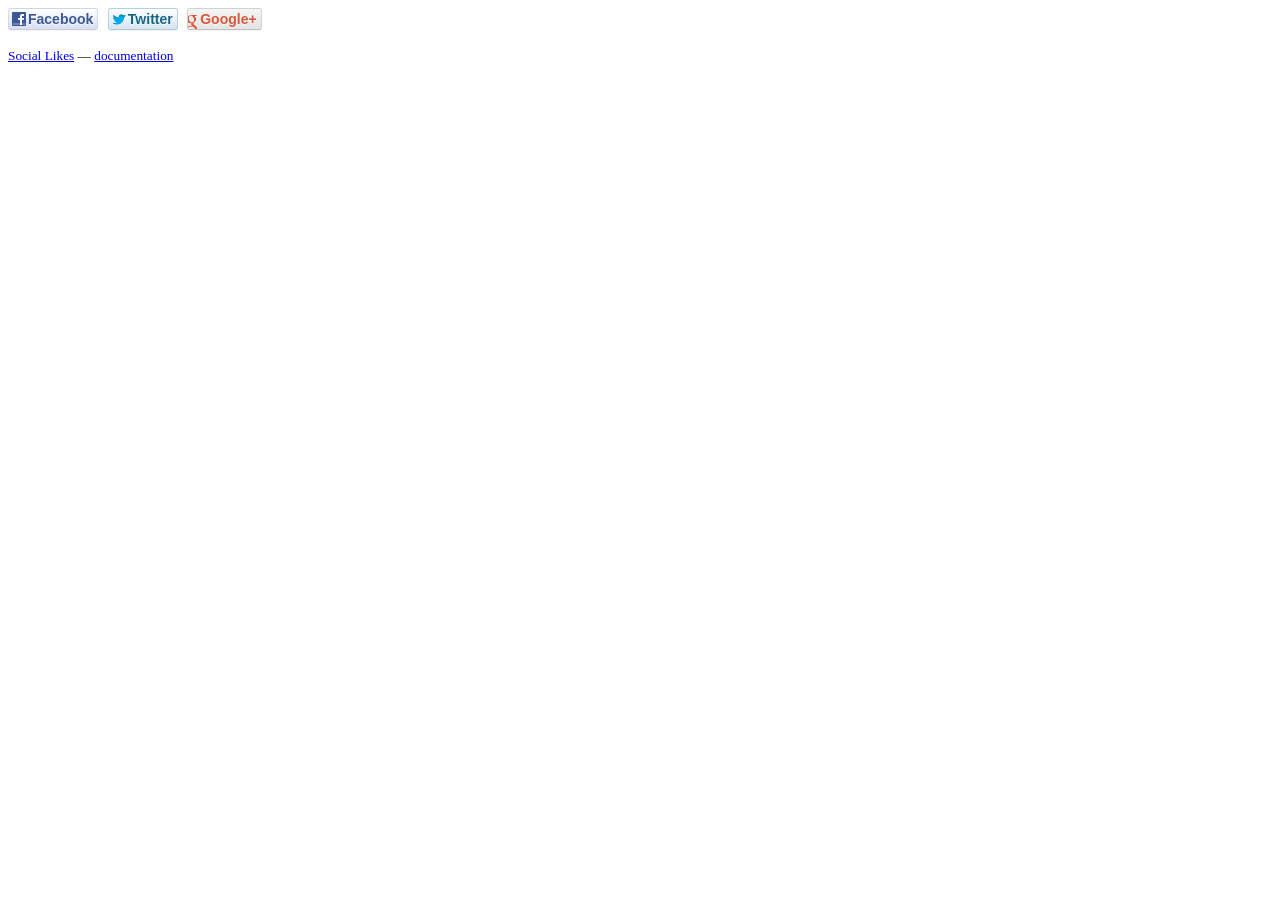
<file: social-likes/index.html>
<!DOCTYPE html>
<html lang="en">
<head>
	<meta charset="utf-8">
	<title>Social Likes</title>
	<meta name="generator" content="Social Likes: http://sapegin.github.com/social-likes/">
	<link rel="stylesheet" href="social-likes_classic.css">
</head>
<body>

<script src="http://ajax.googleapis.com/ajax/libs/jquery/1.11.0/jquery.min.js"></script>
<script src="social-likes.min.js"></script>

<div class="social-likes">
	<div class="facebook" title="Share link on Facebook">Facebook</div>
	<div class="twitter" title="Share link on Twitter">Twitter</div>
	<div class="plusone" title="Share link on Google+">Google+</div>
</div>

<p><small><a href="http://sapegin.github.com/social-likes/">Social Likes</a> — <a href="https://github.com/sapegin/social-likes/Readme.md">documentation</a></small></p>

</body>
</html>
</file>
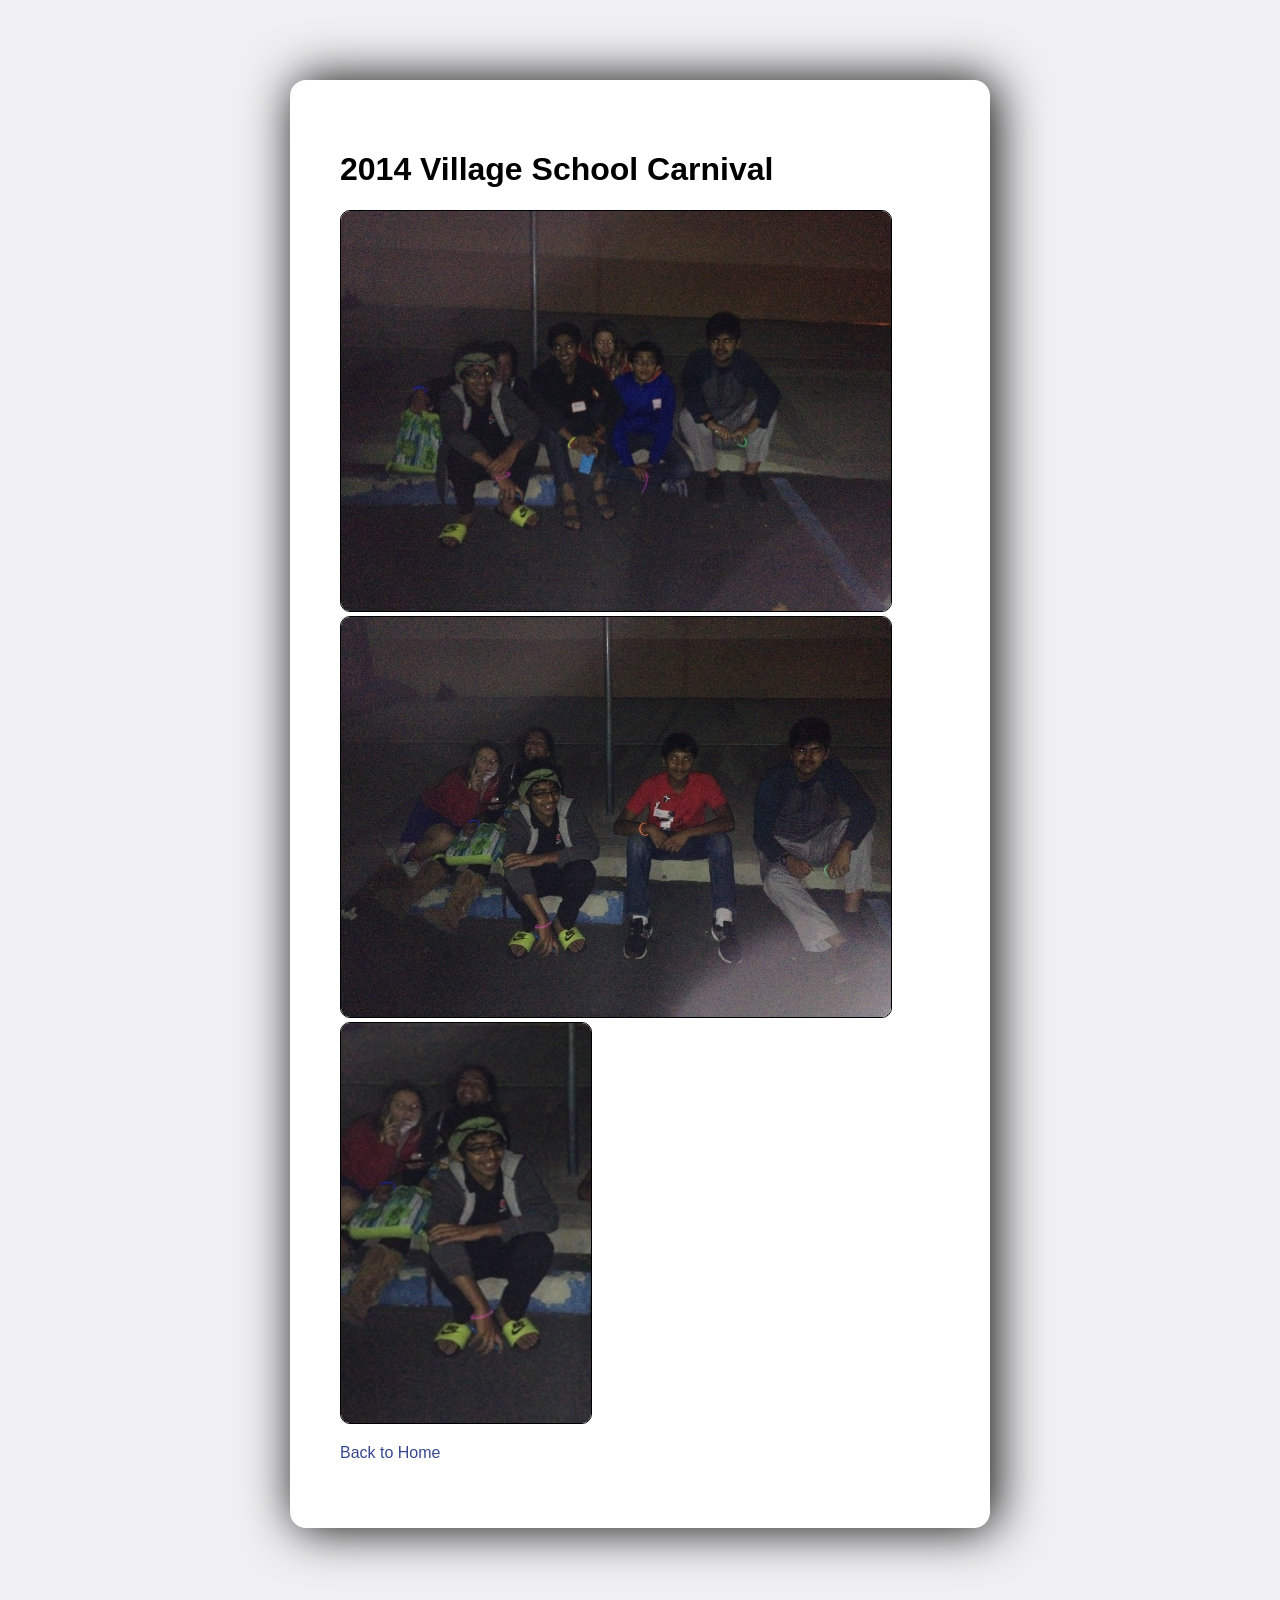
<file: carnival2014.html>
<!doctype html>
<html>
<head>
    <title>2014 Village School Carnival</title>

    <meta charset="utf-8" />
    <meta http-equiv="Content-type" content="text/html; charset=utf-8" />
    <meta name="viewport" content="width=device-width, initial-scale=1" />
    <style type="text/css">
    body {
        background-color: #f0f0f2;
        margin: 0;
        padding: 0;
        font-family: "Open Sans", "Helvetica Neue", Helvetica, Arial, sans-serif;

    }
    div {
        width: 600px;
        margin: 5em auto;
        padding: 50px;
        background-color: #fff;
        border-radius: 1em;
        box-shadow: 5px 0px 50px black;
    }
    a:link, a:visited {
        color: #38488f;
        text-decoration: none;
    }
    @media (max-width: 700px) {
        body {
            background-color: #fff;
        }
        div {
            width: auto;
            margin: 0 auto;
            border-radius: 0;
            padding: 1em;
        }
    }
    img {
      border-radius: 10px;
      border: 1px solid black;
    }
    </style>
</head>

<body>
<div>
    <h1>2014 Village School Carnival</h1>
    <img src="images/carnival/carnival1.jpg" width="550px" height="400px"></img>
    <img src="images/carnival/carnival3.jpg" width="550px" height="400px"></img>
    <img src="images/carnival/carnival4.PNG" width="250px" height="400px"></img>
    <p><a href="index.php">Back to Home</a></p>
</div>
</body>
</html>
</file>
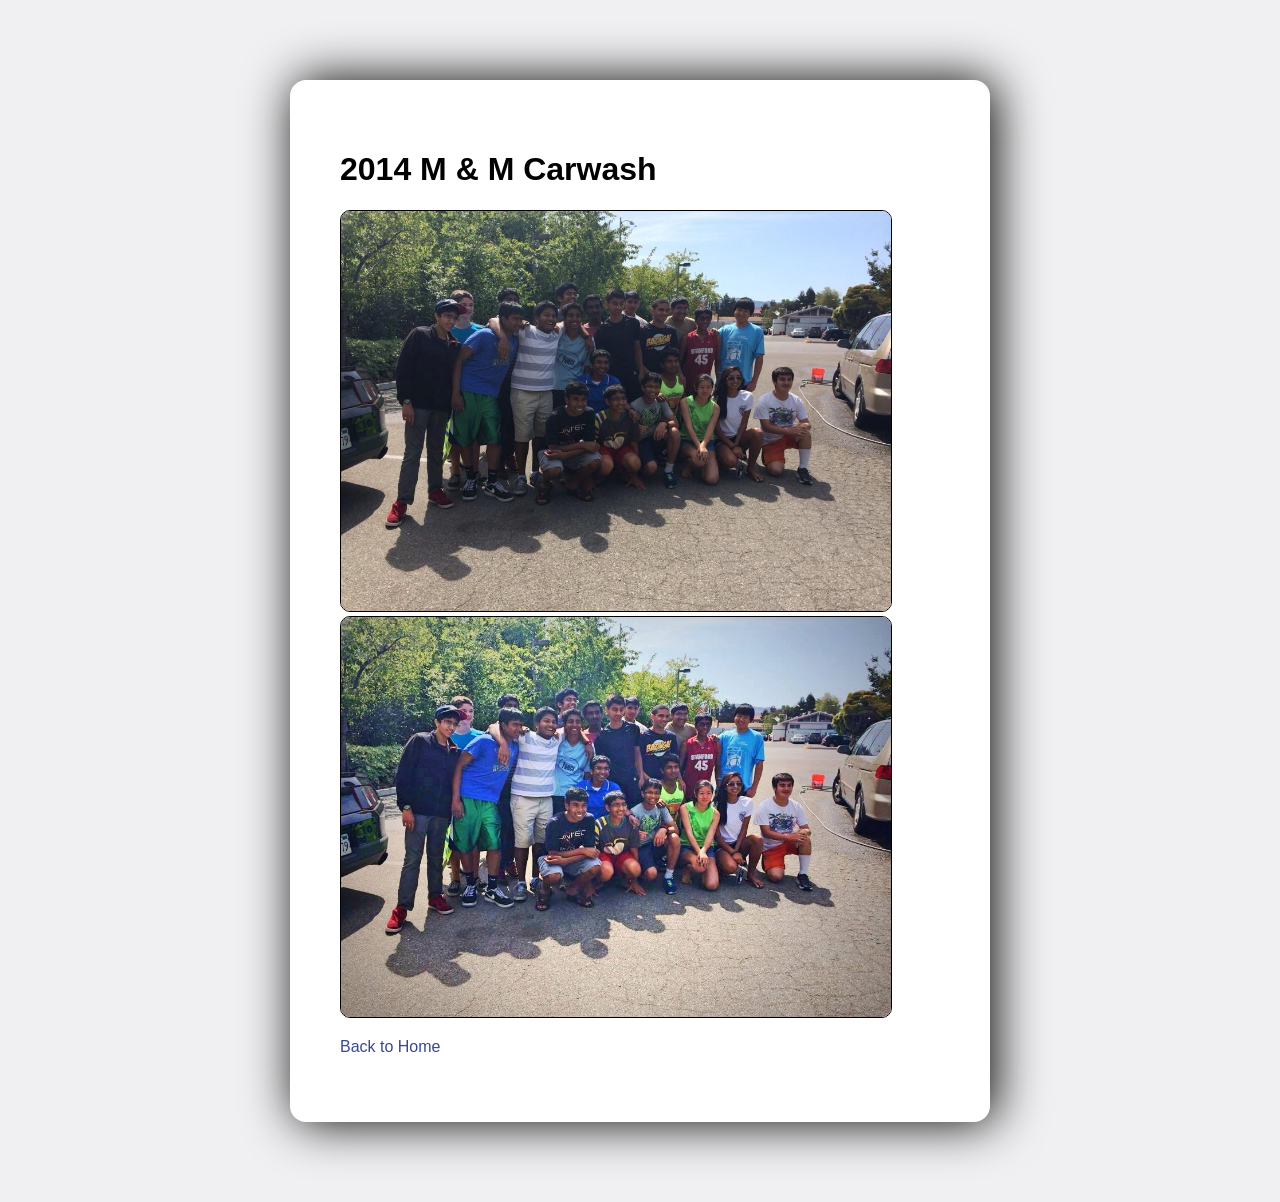
<file: carwash2014.html>
<!doctype html>
<html>
<head>
    <title>2014 M &amp; M Carwash</title>

    <meta charset="utf-8" />
    <meta http-equiv="Content-type" content="text/html; charset=utf-8" />
    <meta name="viewport" content="width=device-width, initial-scale=1" />
    <style type="text/css">
    body {
        background-color: #f0f0f2;
        margin: 0;
        padding: 0;
        font-family: "Open Sans", "Helvetica Neue", Helvetica, Arial, sans-serif;

    }
    div {
        width: 600px;
        margin: 5em auto;
        padding: 50px;
        background-color: #fff;
        border-radius: 1em;
        box-shadow: 5px 0px 50px black;
    }
    a:link, a:visited {
        color: #38488f;
        text-decoration: none;
    }
    @media (max-width: 700px) {
        body {
            background-color: #fff;
        }
        div {
            width: auto;
            margin: 0 auto;
            border-radius: 0;
            padding: 1em;
        }
    }
    img {
      border-radius: 10px;
      border: 1px solid black;
    }
    </style>
</head>

<body>
<div>
    <h1>2014 M &amp; M Carwash</h1>
    <img src="images/carwash/carwash1.jpg" width="550px" height="400px"></img>
    <img src="images/carwash/carwash2.jpg" width="550px" height="400px"></img>
    <p><a href="index.php">Back to Home</a></p>
</div>
</body>
</html>
</file>
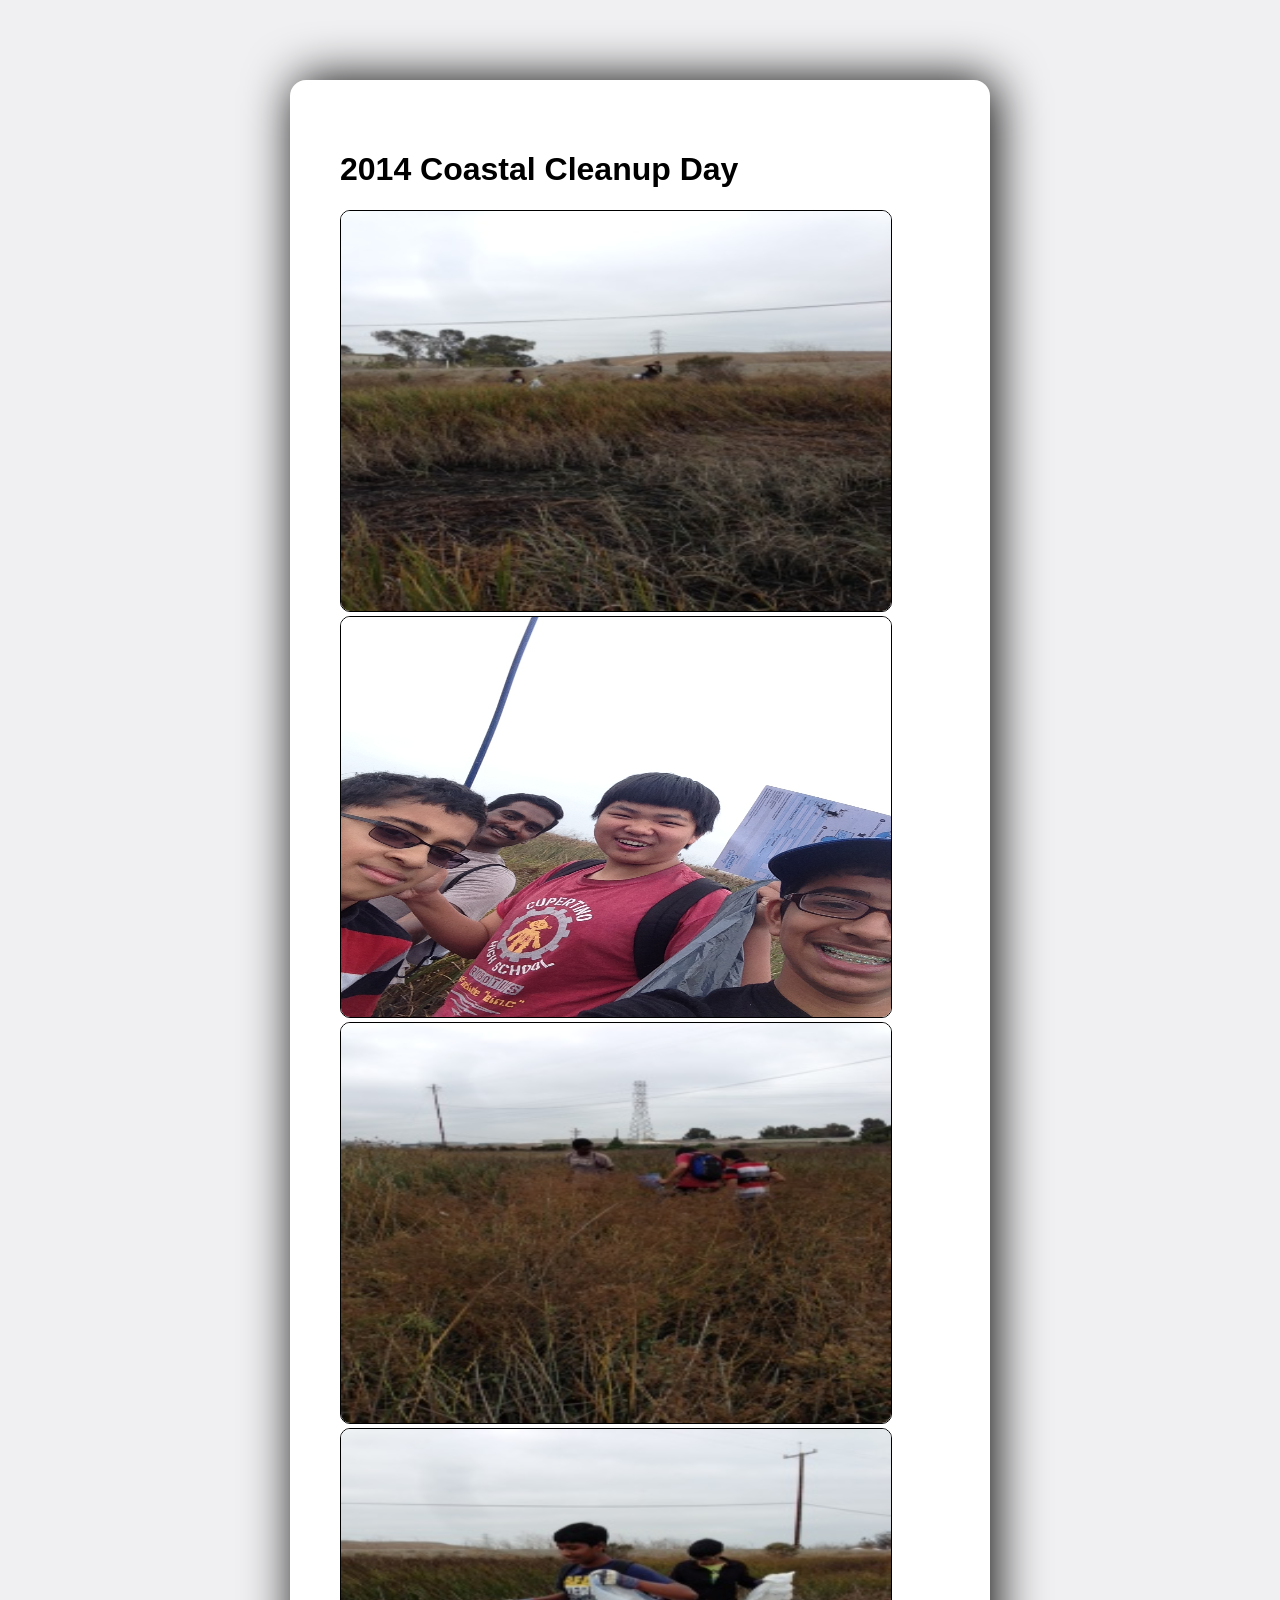
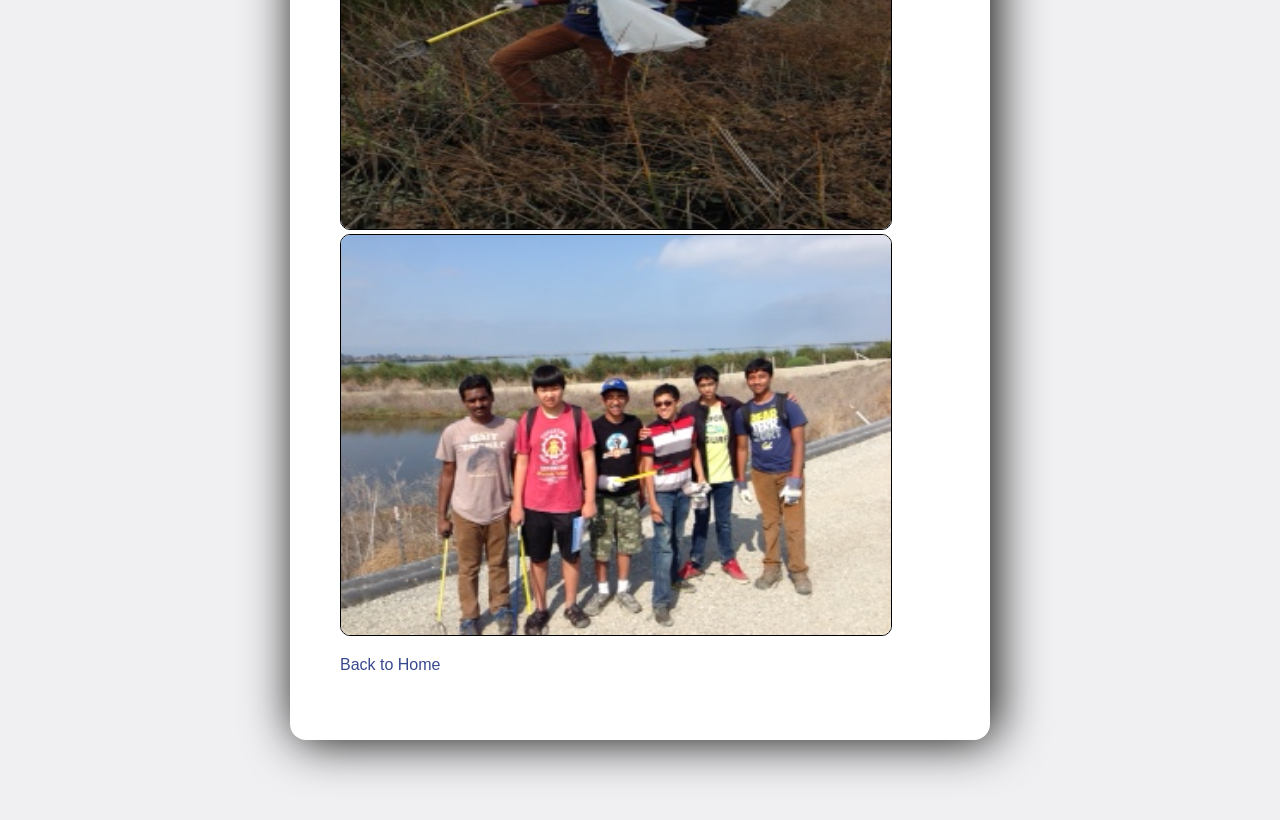
<file: cleanup2014.html>
<!doctype html>
<html>
<head>
    <title>2014 Coastal Cleanup Day</title>

    <meta charset="utf-8" />
    <meta http-equiv="Content-type" content="text/html; charset=utf-8" />
    <meta name="viewport" content="width=device-width, initial-scale=1" />
    <style type="text/css">
    body {
        background-color: #f0f0f2;
        margin: 0;
        padding: 0;
        font-family: "Open Sans", "Helvetica Neue", Helvetica, Arial, sans-serif;

    }
    div {
        width: 600px;
        margin: 5em auto;
        padding: 50px;
        background-color: #fff;
        border-radius: 1em;
        box-shadow: 5px 0px 50px black;
    }
    a:link, a:visited {
        color: #38488f;
        text-decoration: none;
    }
    @media (max-width: 700px) {
        body {
            background-color: #fff;
        }
        div {
            width: auto;
            margin: 0 auto;
            border-radius: 0;
            padding: 1em;
        }
    }
    img {
      border-radius: 10px;
      border: 1px solid black;
    }
    </style>
</head>

<body>
<div>
    <h1>2014 Coastal Cleanup Day</h1>
    <img src="images/creekcleanup/cleanup1.JPG" width="550px" height="400px"></img>
    <img src="images/creekcleanup/cleanup2.JPG" width="550px" height="400px"></img>
    <img src="images/creekcleanup/cleanup3.JPG" width="550px" height="400px"></img>
    <img src="images/creekcleanup/cleanup4.JPG" width="550px" height="400px"></img>
    <img src="images/creekcleanup/cleanup5.JPG" width="550px" height="400px"></img>
    <p><a href="index.php">Back to Home</a></p>
</div>
</body>
</html>
</file>
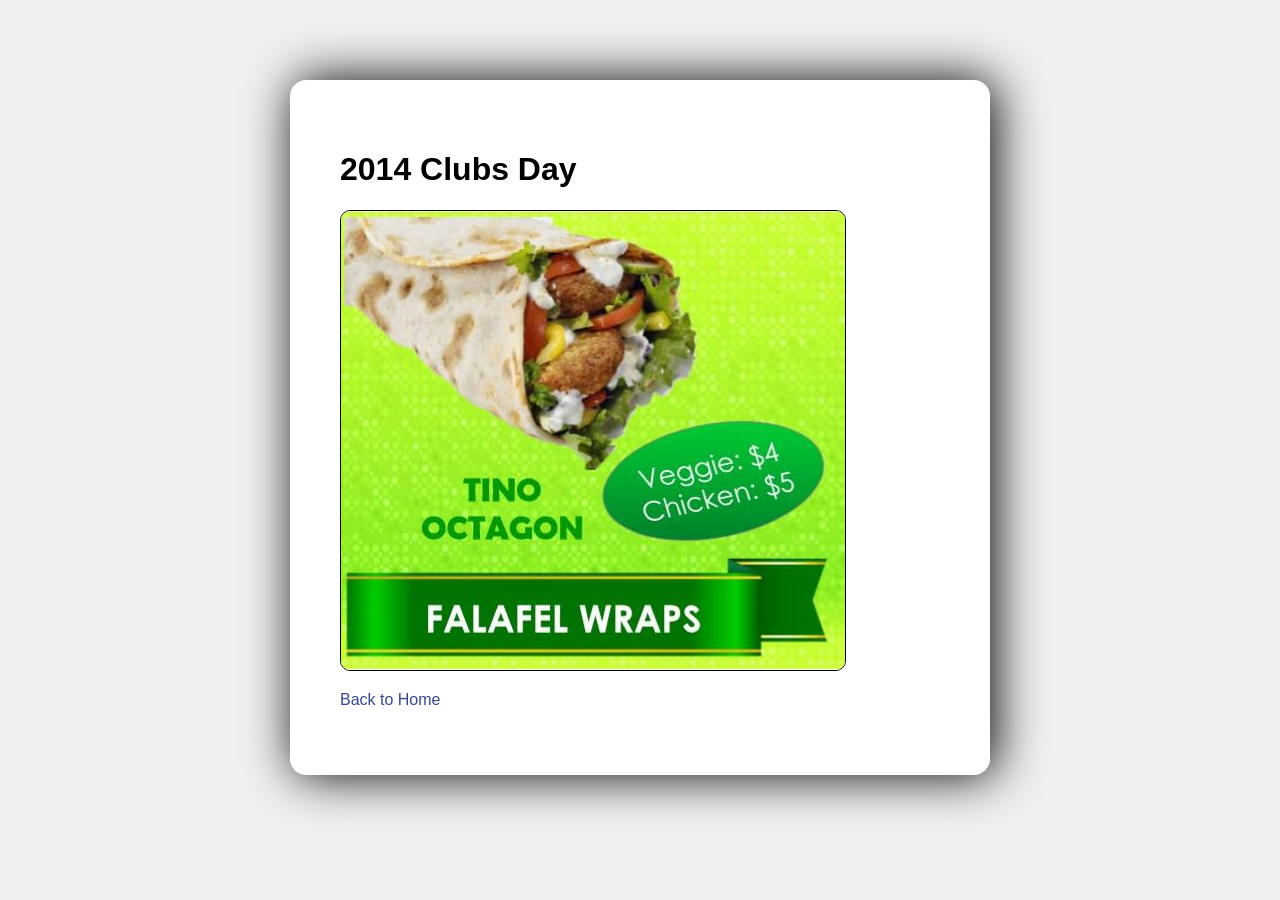
<file: clubsday2014.html>
<!doctype html>
<html>
<head>
    <title>2014 Clubs Day</title>

    <meta charset="utf-8" />
    <meta http-equiv="Content-type" content="text/html; charset=utf-8" />
    <meta name="viewport" content="width=device-width, initial-scale=1" />
    <style type="text/css">
    body {
        background-color: #f0f0f2;
        margin: 0;
        padding: 0;
        font-family: "Open Sans", "Helvetica Neue", Helvetica, Arial, sans-serif;

    }
    div {
        width: 600px;
        margin: 5em auto;
        padding: 50px;
        background-color: #fff;
        border-radius: 1em;
        box-shadow: 5px 0px 50px black;
    }
    a:link, a:visited {
        color: #38488f;
        text-decoration: none;
    }
    @media (max-width: 700px) {
        body {
            background-color: #fff;
        }
        div {
            width: auto;
            margin: 0 auto;
            border-radius: 0;
            padding: 1em;
        }
    }
    img {
      border-radius: 10px;
      border: 1px solid black;
    }
    </style>
</head>

<body>
<div>
    <h1>2014 Clubs Day</h1>
    <img src="images/clubsday2014.JPG"></img>
    <p><a href="index.php">Back to Home</a></p>
</div>
</body>
</html>
</file>
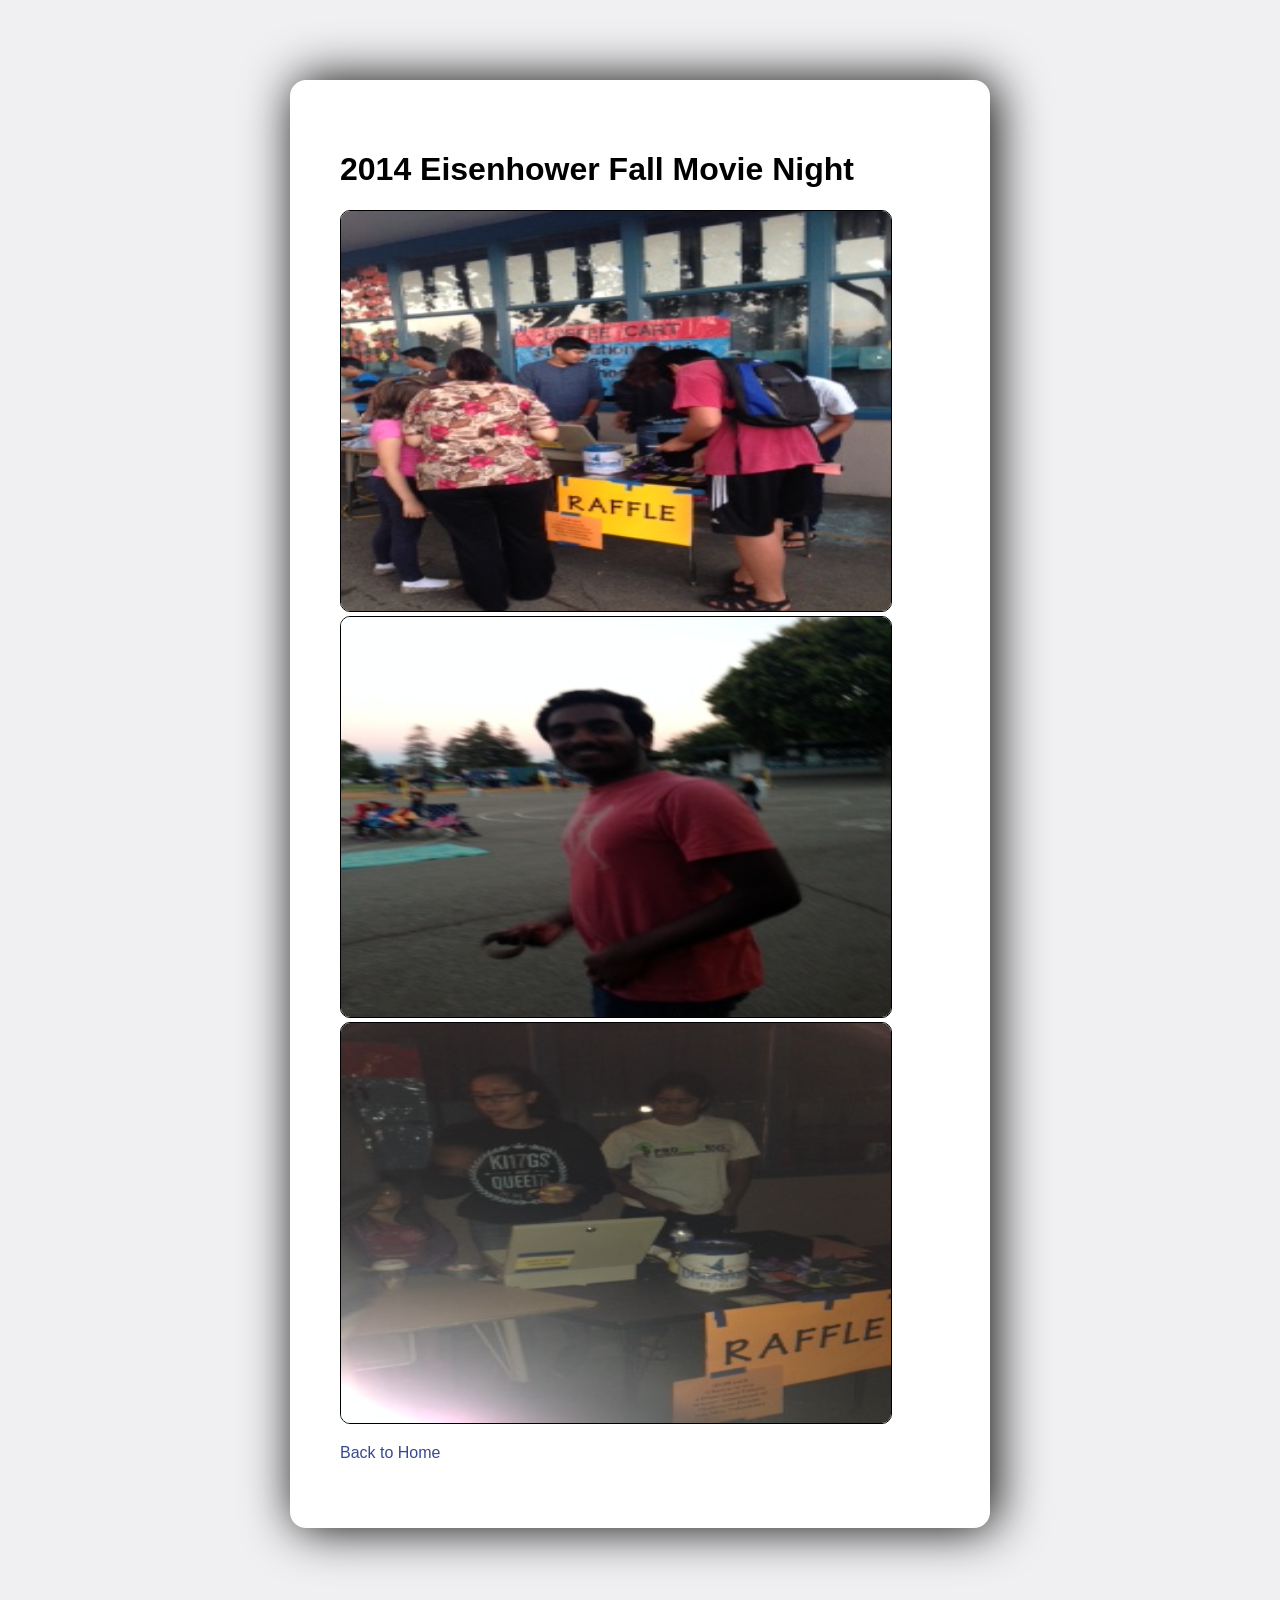
<file: fallnight2014.html>
<!doctype html>
<html>
<head>
    <title>2014 Eisenhower Fall Movie Night</title>

    <meta charset="utf-8" />
    <meta http-equiv="Content-type" content="text/html; charset=utf-8" />
    <meta name="viewport" content="width=device-width, initial-scale=1" />
    <style type="text/css">
    body {
        background-color: #f0f0f2;
        margin: 0;
        padding: 0;
        font-family: "Open Sans", "Helvetica Neue", Helvetica, Arial, sans-serif;

    }
    div {
        width: 600px;
        margin: 5em auto;
        padding: 50px;
        background-color: #fff;
        border-radius: 1em;
        box-shadow: 5px 0px 50px black;
    }
    a:link, a:visited {
        color: #38488f;
        text-decoration: none;
    }
    @media (max-width: 700px) {
        body {
            background-color: #fff;
        }
        div {
            width: auto;
            margin: 0 auto;
            border-radius: 0;
            padding: 1em;
        }
    }
    img {
      border-radius: 10px;
      border: 1px solid black;
    }
    </style>
</head>

<body>
<div>
    <h1>2014 Eisenhower Fall Movie Night</h1>
    <img src="images/fallmovienight/fallnight1.JPG" width="550px" height="400px"></img>
    <img src="images/fallmovienight/fallnight2.JPG" width="550px" height="400px"></img>
    <img src="images/fallmovienight/fallnight3.JPG" width="550px" height="400px"></img>
    <p><a href="index.php">Back to Home</a></p>
</div>
</body>
</html>
</file>
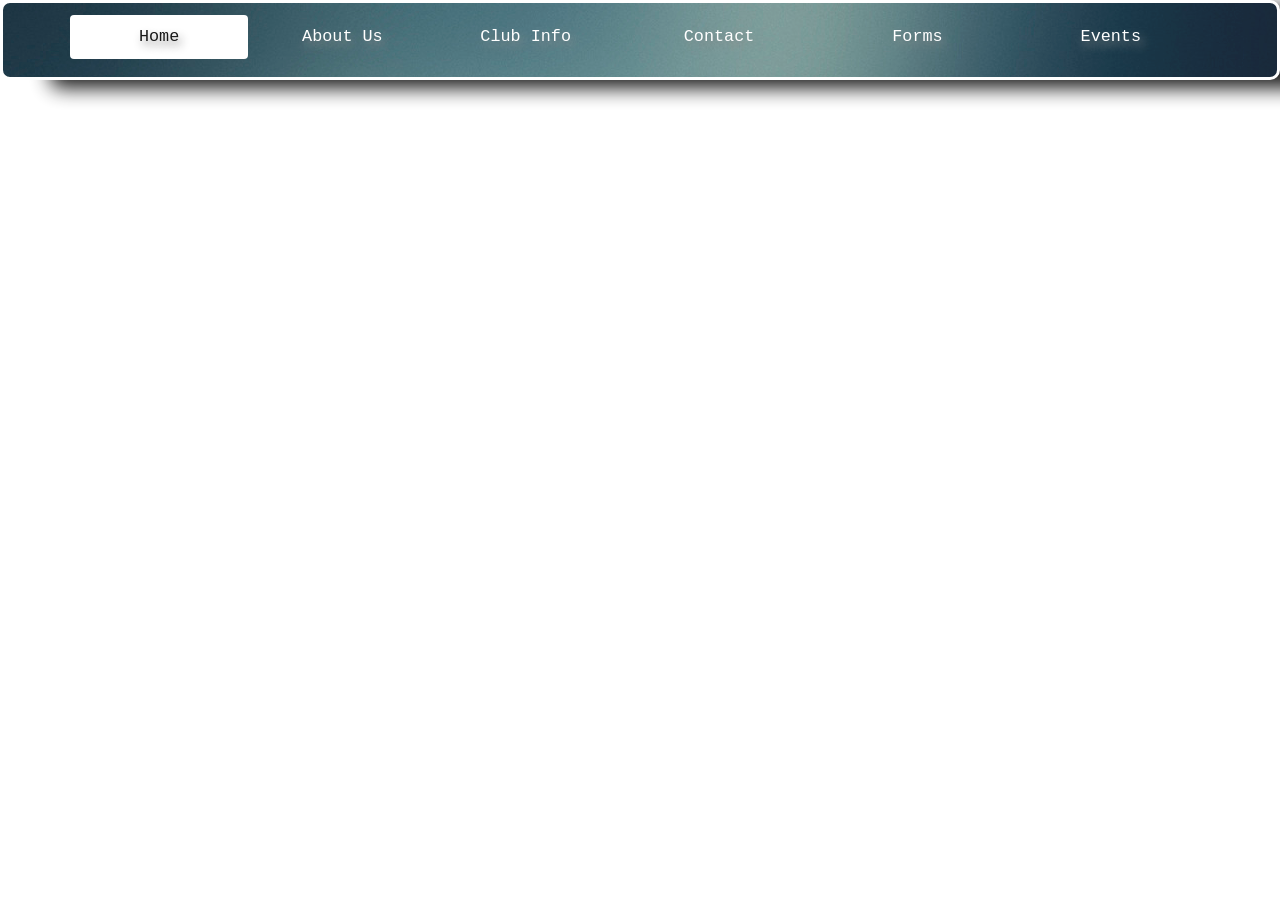
<file: navbar-testing.html>
<!DOCTYPE html>
<html lang="en">

<head>
    <meta charset="utf-8">
    <meta http-equiv="X-UA-Compatible" content="IE=edge">
    <meta name="viewport" content="width=device-width, initial-scale=1">
    <!-- The above 3 meta tags *must* come first in the head; any other head content must come *after* these tags -->
    <title>Tino Octagon</title>
    <!-- Bootstrap -->
    <link href="../bootstrap-resources/css/bootstrap.min.css" rel="stylesheet">
    <!-- HTML5 shim and Respond.js for IE8 support of HTML5 elements and media queries -->
    <!-- WARNING: Respond.js doesn't work if you view the page via file:// -->
    <!--[if lt IE 9]>
        <script src="https://oss.maxcdn.com/html5shiv/3.7.2/html5shiv.min.js"></script>
        <script src="https://oss.maxcdn.com/respond/1.4.2/respond.min.js"></script>
        <![endif]-->
    <style>
     .navbar-brand {
        font-size: 1.8em;
    }
    
    #topContainer {
        background-image: url("beach.jpg");
        height: 400px;
        width: 100%;
        height: 100%;
        background-size: cover;
    }
    
    #topRow {
        margin-top: 100px;
        text-align: center;
    }
    
    #topRow h1 {
        font-size: 300%;
    }
    
    .bold {
        font-weight: bold;
    }
    
    .marginTop {
        margin-top: 30px;
    }
    
    .center {
        text-align: center;
    }
    
    .title {
        margin-top: 100px;
        font-size: 300%;
    }
    
    #footer {
        background-color: #94D5FF;
        width: 100%;
        padding-top: 70px;
    }
    
    .marginBottom {
        margin-bottom: 30px;
    }
    
    .appstoreImage {
        width: 250px;
    }
    html,
    body {
        max-width: 100%;
        overflow-x: hidden;
        font-family: Rockwell, 'Courier Bold', Courier, Georgia, Times, 'Times New Roman', serif;
    }
    
    .navbar {
        box-shadow: 50px 8px 20px black;
        border: 3px solid white;
        border-radius: 10px;
        background-color: black;
        background-image: url("images/navbar-bg.jpg");
        opacity: 0.9;
        min-height: 80px;
    }

    .nav {
        text-shadow: 3px 5px 10px gray;
        font-size: 1.2em;
        border: none;
        color: white;
        padding-top: 12px;
    }
    
    .nav-pills > li.active > a {
        background-color: white;
        color: black;
    }
    
    .nav-pills > li.active > a:hover {
        background-color: white;
        color: black;
    }
    
    .nav-pills > li > a {
        color: white;
    }
    
    .nav-pills > li > a:hover {
        color: black;
        background-color: white;
    }

    .navbar-toggle {
        margin-top: 20px;
    }
    
    #arrowImg {
        position: relative;
        left: 400px;
        bottom: 130px;
        opacity: 0;
    }
    </style>
</head>

<body data-spy="scroll" data-target=".navbar-collapse">
    <div class="navbar navbar-inverse navbar-fixed-top">
        <div class="container">
            <div class="navbar-header">
                <button type="button" class="navbar-toggle" data-toggle="collapse" data-target=".navbar-collapse">
                    <span class="icon-bar"></span>
                    <span class="icon-bar"></span>
                    <span class="icon-bar"></span>
                </button>
            </div>
            <div class="collapse navbar-collapse">
                <ul class="nav nav-pills nav-justified">
                    <li class="active"><a href="#home">Home</a></li>
                    <li><a href="#about">About Us</a></li>
                    <li><a href="#clubinfo">Club Info</a></li>
                    <li><a href="#contactinfo">Contact</a></li>
                    <li><a href="#forms">Forms</a></li>
                    <li><a href="#events">Events</a></li>
                </ul>
            </div>
        </div>
    </div>
    <!--<div class="navbar navbar-inverse navbar-fixed-top">
        <div class="container">
            <div class="navbar-header">
                <button type="button" class="navbar-toggle" data-toggle="collapse" data-target=".navbar-collapse">
                    <span class="icon-bar"></span>
                    <span class="icon-bar"></span>
                    <span class="icon-bar"></span>
                </button>
            </div>
            <div class="collapse navbar-collapse">
                <ul class="nav nav-pills nav-justified">
                     <li class="active"><a href="#home">Home</a></li>
                    <li><a href="#about">About Us</a></li>
                    <li><a href="#clubinfo">Club Info</a></li>
                    <li><a href="#contactinfo">Contact</a></li>
                    <li><a href="#forms">Forms</a></li>
                    <li><a href="#events">Events</a></li>
                </ul>
            </div>
        </div>
    </div>-->
    <!--<div class="navbar navbar-inverse navbar-fixed-top">
        <div id="logoDiv">
            <img src="images/octagon-logo.png" width="0" height="0" />
        </div>
        <div class="container">
            <div id="arrowImg">
                <img src="images/arrow.png" width="100" height="140" />
            </div>
            <div class="navbar-header">
                <a href="" class="navbar-brand">Tino Octagon</a>
                <button type="button" class="navbar-toggle" data-toggle="collapse" data-target=".navbar-collapse">
                    <span class="sr-only">Toggle navigation</span>
                    <span class="icon-bar"></span>
                    <span class="icon-bar"></span>
                    <span class="icon-bar"></span>
                </button>
            </div>
            <div class="collapse navbar-collapse">
                <ul class="nav nav-pills nav-justified">
                    <li class="active"><a href="#home">Home</a></li>
                    <li><a href="#about">About Us</a></li>
                    <li><a href="#clubinfo">Club Info</a></li>
                    <li><a href="#contactinfo">Contact</a></li>
                    <li><a href="#forms">Forms</a></li>
                    <li><a href="#events">Events</a></li>
                </ul>
            </div>
        </div>
    </div>-->
    <!-- jQuery (necessary for Bootstrap's JavaScript plugins) -->
    <script src="https://ajax.googleapis.com/ajax/libs/jquery/1.11.2/jquery.min.js"></script>
    <!-- Include all compiled plugins (below), or include individual files as needed -->
    <script src="../bootstrap-resources/js/bootstrap.min.js"></script>
</body>

</html>
</file>
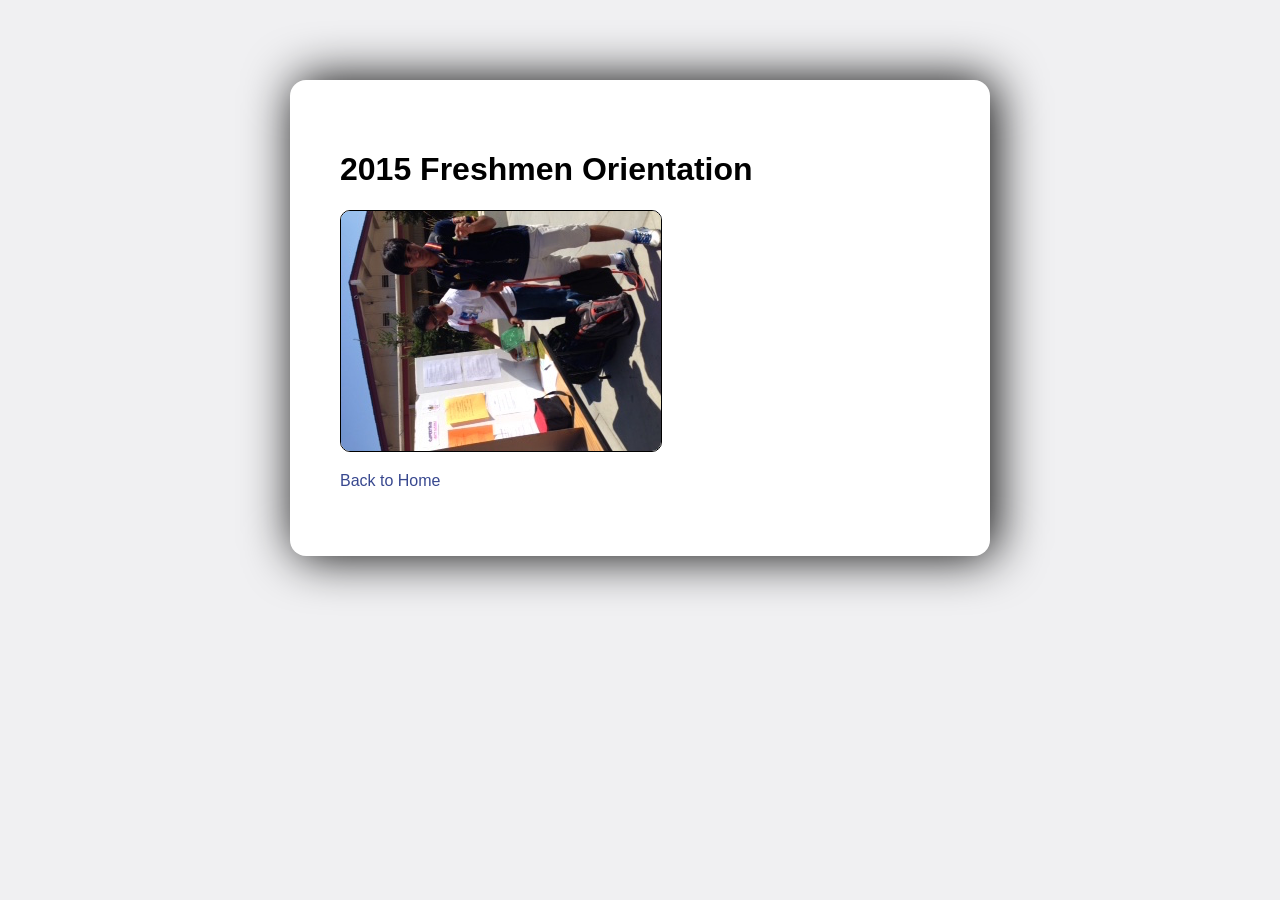
<file: orientation2015.html>
<!doctype html>
<html>
<head>
    <title>2015 Freshmen Orientation</title>

    <meta charset="utf-8" />
    <meta http-equiv="Content-type" content="text/html; charset=utf-8" />
    <meta name="viewport" content="width=device-width, initial-scale=1" />
    <style type="text/css">
    body {
        background-color: #f0f0f2;
        margin: 0;
        padding: 0;
        font-family: "Open Sans", "Helvetica Neue", Helvetica, Arial, sans-serif;

    }
    div {
        width: 600px;
        margin: 5em auto;
        padding: 50px;
        background-color: #fff;
        border-radius: 1em;
        box-shadow: 5px 0px 50px black;
    }
    a:link, a:visited {
        color: #38488f;
        text-decoration: none;
    }
    @media (max-width: 700px) {
        body {
            background-color: #fff;
        }
        div {
            width: auto;
            margin: 0 auto;
            border-radius: 0;
            padding: 1em;
        }
    }
    img {
      border-radius: 10px;
      border: 1px solid black;
    }
    </style>
</head>

<body>
<div>
    <h1>2015 Freshmen Orientation</h1>
    <img src="images/orientation_pic.JPG"></img>
    <p><a href="index.php">Back to Home</a></p>
</div>
</body>
</html>
</file>
<file: social-likes/social-likes_classic.css>
/*! Social Likes v3.0.14 by Artem Sapegin - http://sapegin.github.com/social-likes - Licensed MIT */
.social-likes,.social-likes__widget{display:inline-block;padding:0;vertical-align:middle!important;word-spacing:0!important;text-indent:0!important;list-style:none!important}.social-likes{opacity:0}.social-likes_visible{opacity:1;transition:opacity .1s ease-in}.social-likes>*{display:inline-block;visibility:hidden}.social-likes_vertical>*{display:block}.social-likes_visible>*{visibility:inherit}.social-likes__widget{display:inline-block;position:relative;white-space:nowrap}.social-likes__widget:before,.social-likes__widget:after{display:none!important}.social-likes_vertical .social-likes__widget{display:block;float:left;clear:left}.social-likes__button,.social-likes__icon,.social-likes__counter{text-decoration:none;text-rendering:optimizeLegibility}.social-likes__button,.social-likes__counter{display:inline-block;margin:0;outline:0}.social-likes__button{position:relative;cursor:pointer;-webkit-user-select:none;-moz-user-select:none;-ms-user-select:none;user-select:none}.social-likes__button:before{content:"";display:inline-block}.social-likes__icon{position:absolute;top:0;left:0}.social-likes__counter{display:none;position:relative}.social-likes_ready .social-likes__counter,.social-likes__counter_single{display:inline-block}.social-likes_ready .social-likes__counter_empty{display:none}.social-likes_vertical .social-likes__widget{display:block}.social-likes_notext .social-likes__button{padding-left:0}.social-likes_single-w{position:relative;display:inline-block}.social-likes_single{position:absolute;text-align:left;z-index:99999;visibility:hidden;opacity:0;transition:visibility 0s .11s,opacity .1s ease-in;-webkit-backface-visibility:hidden;backface-visibility:hidden}.social-likes_single.social-likes_opened{visibility:visible;opacity:1;transition:opacity .15s ease-out}.social-likes__button_single{position:relative}.social-likes,.social-likes__widget{border:0;font-size:14px}.social-likes__widget{line-height:20px}.social-likes{min-height:28px;margin:-3px}.social-likes,.social-likes_single-w{line-height:20px}.social-likes__widget{margin:3px}.social-likes__button,.social-likes__counter{font-family:"Trebuchet MS","Helvetica Neue",Tahoma,sans-serif;font-size:14px;line-height:18px;border-width:1px;border-style:solid;border-radius:3px}.social-likes__button{padding:1px 4px 1px 20px;font-weight:700;text-shadow:0 1px 0 rgba(255,255,255,.6);box-shadow:0 1px 1px rgba(0,0,0,.05);transition:border .1s ease-in-out,color .2s ease-in-out}.social-likes__icon{width:20px;height:20px;background-repeat:no-repeat}.social-likes__counter{margin-left:7px;padding:1px 4px;font-weight:400;color:#666;color:rgba(0,0,0,.5);cursor:default}.social-likes__counter:before,.social-likes__counter:after{content:"";position:absolute;width:0;height:0}.social-likes__counter:before{top:4px;left:-6px;border:6px inset transparent;border-left:0;border-right:6px solid;border-right-color:inherit;opacity:.7}.social-likes__counter:after{top:5px;left:-4px;border:5px inset transparent;border-left:0;border-right:5px solid}.social-likes_vertical{margin:-6px -4px}.social-likes_vertical .social-likes__widget{margin:6px 4px}.social-likes_notext .social-likes__widget{margin:3px 2px}.social-likes_notext .social-likes__button{width:16px}.social-likes_single{margin-top:-16px;padding:6px 6px 4px;background:#fff;box-shadow:0 0 10px rgba(0,0,0,.25)}.social-likes__widget_single{margin:0}.social-likes__button_single{padding-left:19px;background:#e2e2e2;background:linear-gradient(to bottom,#f7f7f7,#e2e2e2);color:#444;border-color:#ccc;border-color:rgba(179,179,179,.8);border-bottom-color:rgba(153,153,153,.8)}.social-likes__button_single:hover,.social-likes__widget_active .social-likes__button_single{background:#f4f4f4;background:linear-gradient(to bottom,#f0f0f0,#cfcfcf);color:#222;border-color:#bbb;border-bottom-color:#9f9f9f}.social-likes__icon_single{background-image:url("[data-uri]");background-position:2px 3px}.social-likes__counter_single{background:#f6f6f6;border-color:#ddd}.social-likes__counter_single:after{border-right-color:#f6f6f6}.social-likes__button_facebook{padding-left:19px;background:#eceef5;background:linear-gradient(to bottom,#fff,#d8def4);color:#3b5998;border-color:#cad4e7;border-color:rgba(202,212,231,.8);border-bottom-color:rgba(189,194,203,.8)}.social-likes__button_facebook:hover{background:#c0cdf3;background:linear-gradient(to bottom,#f2f3f7,#c0cdf3);color:#253860;border-color:#b4bfd4;border-bottom-color:#b3b7bf}.social-likes__icon_facebook{background-image:url("[data-uri]");background-position:3px 3px}.social-likes__counter_facebook{background:#f2f3f7;border-color:#cad4e7}.social-likes__counter_facebook:after{border-right-color:#f2f3f7}.social-likes__button_twitter{padding-left:19px;background:#d5e6ef;background:linear-gradient(to bottom,#fff,#d5e6ef);color:#186487;border-color:#a4cce5;border-color:rgba(164,204,229,.8);border-bottom-color:rgba(158,186,204,.8)}.social-likes__button_twitter:hover{background:#bfdfed;background:linear-gradient(to bottom,#f2f8fc,#bfdfed);color:#0b3752;border-color:#9cbbcf;border-bottom-color:#68a0c4}.social-likes__icon_twitter{background-image:url("[data-uri]");background-position:3px 5px}.social-likes__counter_twitter{background:#f2f8fc;border-color:#a4cce5}.social-likes__counter_twitter:after{border-right-color:#f2f8fc}.social-likes__button_plusone{padding-left:12px;background:#e4e4e4;background:linear-gradient(to bottom,#f5f5f5,#e4e4e4);color:#da573b;border-color:#bbb;border-color:rgba(204,204,204,.8);border-bottom-color:rgba(179,179,179,.8)}.social-likes__button_plusone:hover{background:#f4f4f4;background:linear-gradient(to bottom,#f9f9f9,#f0f0f0);color:#cd4427;border-color:#ddd;border-bottom-color:#ccc}.social-likes__icon_plusone{background-image:url("[data-uri]");background-position:0 6px}.social-likes__counter_plusone{background:#f9f9f9;border-color:#d2d2d2}.social-likes__counter_plusone:after{border-right-color:#f9f9f9}.social-likes__button_mailru{padding-left:18px;background:#004584;background:linear-gradient(to bottom,#5d90ba,#004584);color:#fff;color:rgba(255,255,255,.95);border-color:#1e65a5;border-color:rgba(11,84,153,.8);border-bottom-color:rgba(3,27,48,.8);text-shadow:0 -1px 0 rgba(0,0,0,.3)}.social-likes__button_mailru:hover{background:#001e5d;background:linear-gradient(to bottom,#618cae,#001e5d);color:#fff;color:rgba(255,255,255,.99);border-color:#094984;border-bottom-color:#031b30}.social-likes__icon_mailru{background-image:url("[data-uri]");background-position:1px 2px}.social-likes__counter_mailru{background:#fff1c2;border-color:#ffc70d}.social-likes__counter_mailru:after{border-right-color:#fff1c2}.social-likes_notext .social-likes__icon_mailru{background-position:2px 2px}.social-likes__button_vkontakte{background:#436f96;background:linear-gradient(to bottom,#8faecf,#436f96);color:#fff;color:rgba(255,255,255,.95);border-color:#4d84c1;border-color:rgba(78,131,193,.8);border-bottom-color:rgba(52,88,127,.8);text-shadow:0 -1px 0 rgba(0,0,0,.3)}.social-likes__button_vkontakte:hover{background:#4e80ab;background:linear-gradient(to bottom,#a2c0df,#4e80ab);color:#fff;color:rgba(255,255,255,.99);border-color:#5788be;border-bottom-color:#3b6798}.social-likes__icon_vkontakte{background-image:url("[data-uri]");background-position:1px 2px}.social-likes__counter_vkontakte{background:#eaeef3;border-color:#afc1d4}.social-likes__counter_vkontakte:after{border-right-color:#eaeef3}.social-likes__button_odnoklassniki{padding-left:17px;background:#f6900b;background:linear-gradient(to bottom,#f6bb6d,#f6900b);color:#fff;color:rgba(255,255,255,.95);border-color:#d99c27;border-color:rgba(217,154,38,.8);border-bottom-color:rgba(197,137,7,.8);text-shadow:0 -1px 0 rgba(0,0,0,.12)}.social-likes__button_odnoklassniki:hover{background:#f69a21;background:linear-gradient(to bottom,#fbcc5a,#f69a21);color:#fff;color:rgba(255,255,255,.99);border-color:#f0b22c;border-bottom-color:#c59121}.social-likes__icon_odnoklassniki{background-image:url("[data-uri]");background-position:4px 3px}.social-likes__counter_odnoklassniki{background:#ffe9be;border-color:#d9ab53}.social-likes__counter_odnoklassniki:after{border-right-color:#ffe9be}.social-likes_notext .social-likes__icon_odnoklassniki{background-position:5px 3px}.social-likes__button_pinterest{padding-left:20px;background:#eee;background:linear-gradient(to bottom,#fefefe,#d3d3d3);color:#c71a28;border-color:#bbb;border-color:rgba(186,186,186,.8);border-bottom-color:rgba(153,153,153,.8)}.social-likes__button_pinterest:hover{background:#efefef;background:linear-gradient(to bottom,#fff,#d9d9d9);color:#c11524;border-color:rgba(186,186,186,.6);border-bottom-color:rgba(153,153,153,.6)}.social-likes__icon_pinterest{background-image:url("[data-uri]");background-position:2px 1px}.social-likes__counter_pinterest{background:#fff5f6;border-color:#f0a8ae}.social-likes__counter_pinterest:after{border-right-color:#fff5f6}
</file>
